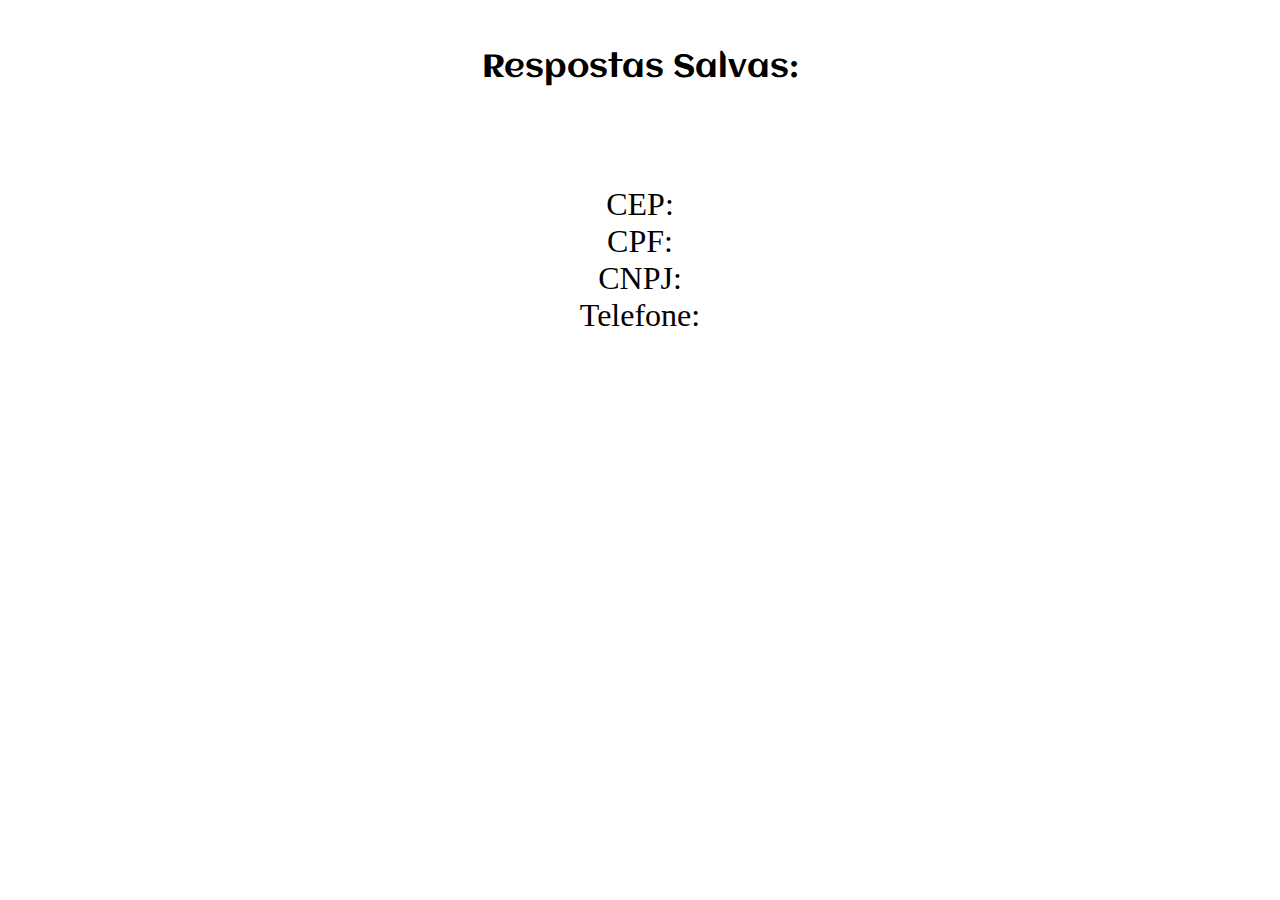
<file: index.html>
<!DOCTYPE html>
<html lang="en">

<head>
    <meta charset="UTF-8">
    <meta name="viewport" content="width=device-width, initial-scale=1.0">
    <link rel="preconnect" href="https://fonts.googleapis.com">
    <link rel="preconnect" href="https://fonts.gstatic.com" crossorigin>
    <link href="https://fonts.googleapis.com/css2?family=Aclonica&display=swap" rel="stylesheet">
    <link rel="stylesheet" href="pagina.css">
    <title>Document</title>
</head>

<body>

    <section>

        <h2>Respostas Salvas:</h2>

    <div id="Texto">
        <div>CEP:</div>
        <diV id="rcep"></diV>

        <div>CPF:</div>
        <diV id="rcpf"></diV>

        <div>CNPJ:</div>
        <diV id="rcnpj"></diV>

        <div>Telefone:</div>
        <diV id="rtel"></diV>
    </div>
    </section>

    <script>
        addEventListener("DOMContentLoaded", () => {

            var recebercep = localStorage.getItem("cep")
            document.getElementById("rcep").innerHTML = recebercep

            var recebercpf = localStorage.getItem("cpf")
            document.getElementById("rcpf").innerHTML = recebercpf

            var recebercnpj = localStorage.getItem("cnpj")
            document.getElementById("rcnpj").innerHTML = recebercnpj

            var recebertel = localStorage.getItem("tel")
            document.getElementById("rtel").innerHTML = recebertel

            var recebercodigo = localStorage.getItem("codigo")
            document.getElementById("rcodigo").innerHTML = recebercodigo

        })
    </script>
</body>


</html>
</file>
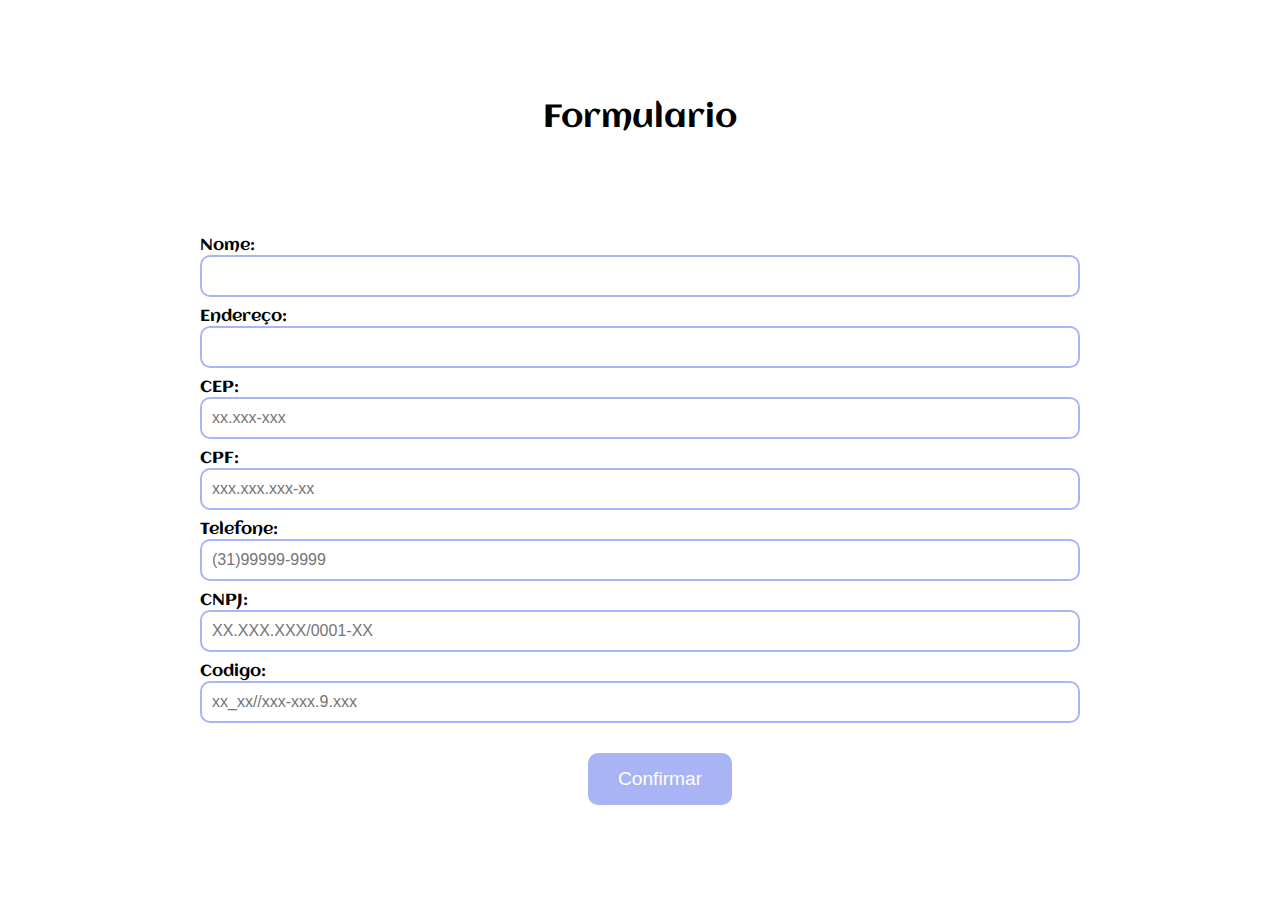
<file: Formulario.html>
<!DOCTYPE html>
<html lang="en">

<head>
    <meta charset="UTF-8">
    <meta name="viewport" content="width=device-width, initial-scale=1.0">
    <link rel="preconnect" href="https://fonts.googleapis.com">
    <link rel="preconnect" href="https://fonts.gstatic.com" crossorigin>
    <link href="https://fonts.googleapis.com/css2?family=Aclonica&display=swap" rel="stylesheet">
    <link rel="stylesheet" href="Style.css">
    <title>Formulario</title>
</head>

<section>
    <h2>Formulario</h2>
    </div>
    <section>
        <p>
            <label for="nome"> <span> Nome:</span> </label>
            <input type="text" placeholder="" id="nome" oninput=mascara_nome()>
        </p>
        <p>
            <label for="endereco"> <span> Endereço: </span> </label>
            <input type="text" id="endereco" oninput=mascara_endereco() maxlength="14">
        </p>
        <p><label for="cep"> <span> CEP: </span></label>
            <input type="text" id="cep" placeholder="xx.xxx-xxx" oninput=mascara_cep() maxlength="10">
        </p>
        <p><label for="cpf"> <span>CPF:</span></label>
            <input type="text" id="cpf" placeholder="xxx.xxx.xxx-xx" oninput=mascara_cpf() maxlength="12">
        </p>
        <P><label for="tel"><span>Telefone:</span></label>
            <input type="tel" placeholder="(31)99999-9999" id="telefone" oninput=mascara_tel() maxlength="14">
        </P>

        <p><label for="cnpj"><span>CNPJ:</span></label>
            <input type="text" id="cnpj" placeholder="XX.XXX.XXX/0001-XX" oninput=mascara_cnpj() maxlength="18">
        </p>
        <p>
            <label for="codigo"> <span>Codigo:</span></label>
            <input type="text" placeholder="xx_xx//xxx-xxx.9.xxx" id="codigo" oninput=mascara_codigo() maxlength="20">
        </p>
        <p>
        <menu>
            <button id="abrir" onclick="abrirFechar()"> Confirmar </button>
        </menu>
        </p>
        </div>
    </section>

    <body>

        <dialog id="modal">
            <div class="modal-header">
                <dialog open id="modal-body">
                    <form method="dialog">
                        <label for="Confirmação" id=""> Envio Confirmado.</label>
                        <p>
                            <button id="fechar" onclick="abrirFechar()"> <a href="pagina.html"> fechar</a> </button>
                        </p>
                </dialog>
                </select>
                <script src="Script.js"></script>
    </body>

</html>
</file>
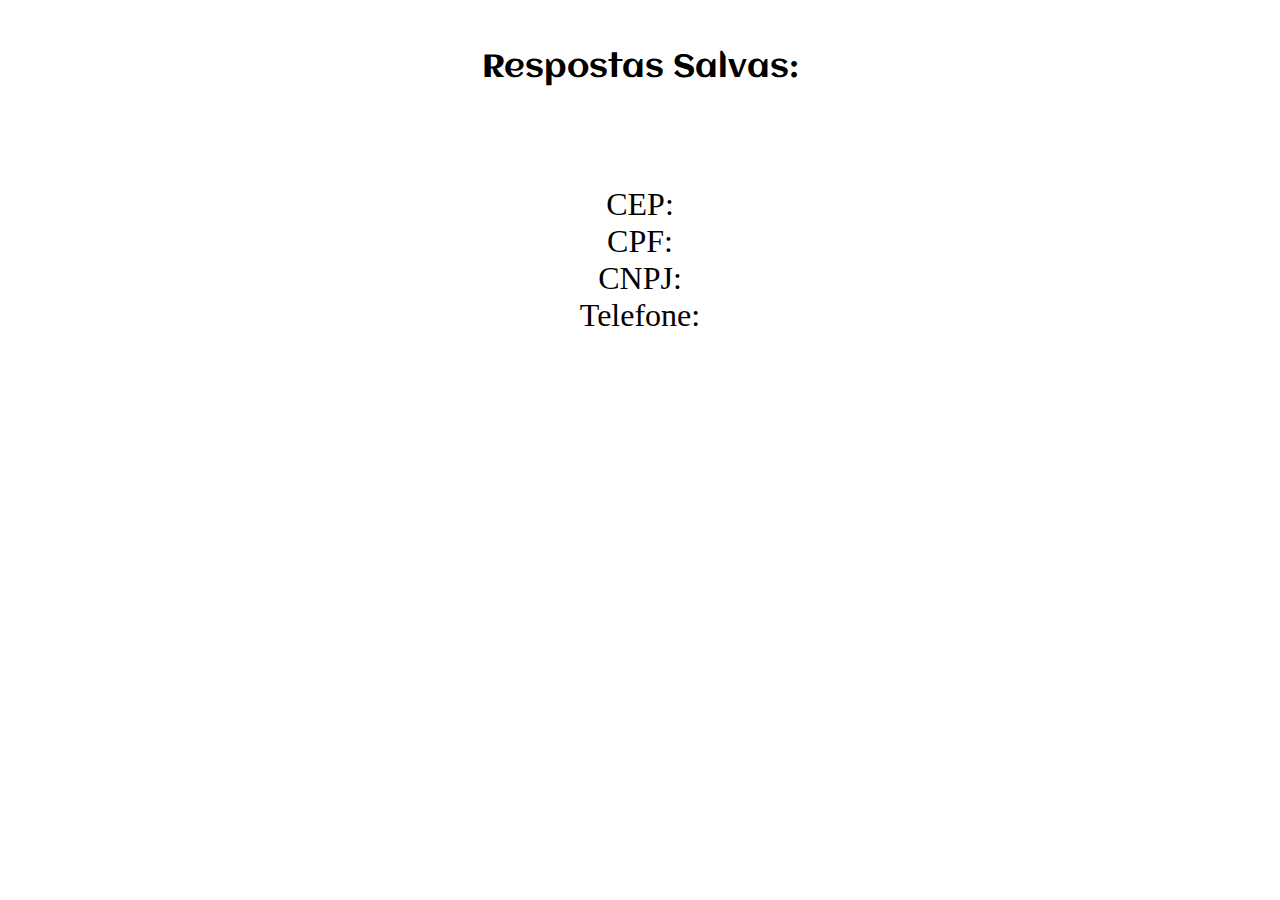
<file: pagina.html>
<!DOCTYPE html>
<html lang="en">

<head>
    <meta charset="UTF-8">
    <meta name="viewport" content="width=device-width, initial-scale=1.0">
    <link rel="preconnect" href="https://fonts.googleapis.com">
    <link rel="preconnect" href="https://fonts.gstatic.com" crossorigin>
    <link href="https://fonts.googleapis.com/css2?family=Aclonica&display=swap" rel="stylesheet">
    <link rel="stylesheet" href="pagina.css">
    <title>Document</title>
</head>

<body>

    <section>

        <h2>Respostas Salvas:</h2>

    <div id="Texto">
        <div>CEP:</div>
        <diV id="rcep"></diV>

        <div>CPF:</div>
        <diV id="rcpf"></diV>

        <div>CNPJ:</div>
        <diV id="rcnpj"></diV>

        <div>Telefone:</div>
        <diV id="rtel"></diV>
    </div>
    </section>

    <script>
        addEventListener("DOMContentLoaded", () => {

            var recebercep = localStorage.getItem("cep")
            document.getElementById("rcep").innerHTML = recebercep

            var recebercpf = localStorage.getItem("cpf")
            document.getElementById("rcpf").innerHTML = recebercpf

            var recebercnpj = localStorage.getItem("cnpj")
            document.getElementById("rcnpj").innerHTML = recebercnpj

            var recebertel = localStorage.getItem("tel")
            document.getElementById("rtel").innerHTML = recebertel

            var recebercodigo = localStorage.getItem("codigo")
            document.getElementById("rcodigo").innerHTML = recebercodigo

        })
    </script>
</body>

</html>
</file>
<file: pagina.css>
*{
    margin: 0;
    box-sizing: border-box;
}

h1,
h2 {
    margin-bottom: 30px;
    text-align: center;
    font-family: "Aclonica", sans-serif;
    font-weight: 400;
    font-style: normal;
    margin-top: 50px;
    font-size: xx-large;
}

#Texto {
    text-align: center;
    font-size: xx-large;
    font-style: bold;
    margin-top: 100px;
}
</file>
<file: Style.css>
*{
    margin: 0;
    box-sizing: border-box;
}

h1,
h2 {
    margin-bottom: 30px;
    text-align: center;
    font-family: "Aclonica", sans-serif;
    font-weight: 400;
    font-style: normal;
    margin-top: 50px;
    font-size: xx-large;
}

input{
width: 100%;
padding: 10px;
font-size: 1rem;
border: 2px solid #a9b4f5;
border-radius: 10px;
background-color: rgba(255, 255, 255, 0.9);
color: #333;
}

section {
    text-align: left;
    margin: 100px;
}

menu{
    text-align: center;
    font-size: xx-large;  
}

label{
    text-decoration: white;
}

dialog[open] {
    display: block;
}

dialog {
 background-color: rgb(187, 213, 241);
 border-radius: 10px;
 border-color: rgb(84, 100, 117);
 display: none;
 width: auto;
 height: auto;
 margin: 100px;
 border-style: solid;
 padding: 10px;
 font-size: xx-large;  
 font-weight: 300;
 text-align: center;
}

p {
    margin-top: 10px;
}

button{
    background-color: #a9b4f5;;
    border: none;
    padding: 15px 30px;
    border-radius: 10px;
    color: white;
    font-size: 1.2rem;
    cursor: pointer;
    margin-top: 20px;
    text-align: center;
}

span {
    font-family: "Aclonica", sans-serif;
    font-weight: 400;
    font-style: normal;
}
</file>
